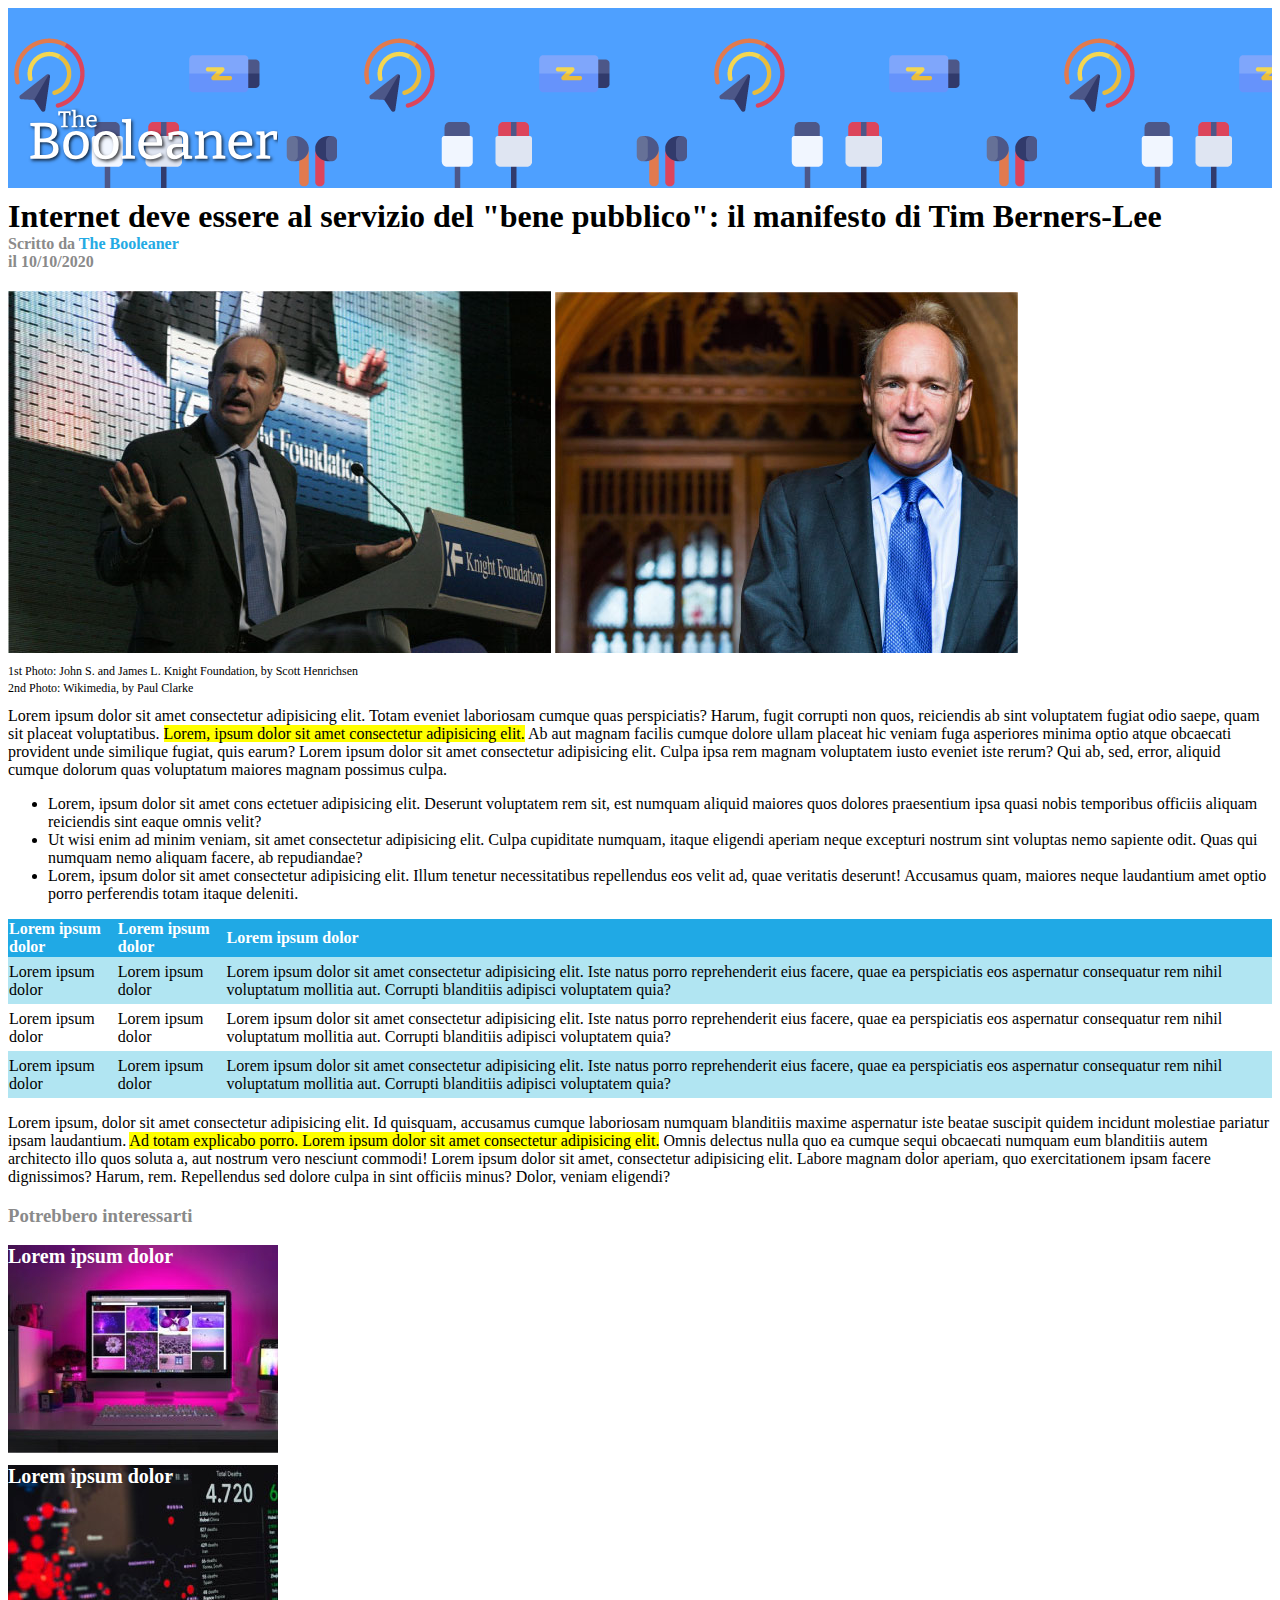
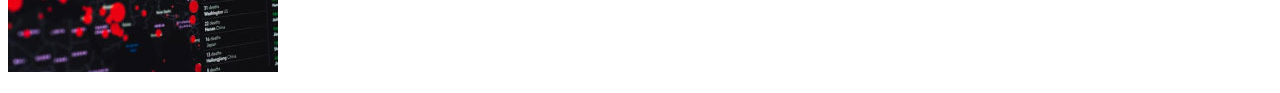
<file: index.html>
<!DOCTYPE html>
<html lang="en">

<head>
    <link rel="stylesheet" href="CSS/style.css">
    <title>html-css-booleaner</title>
</head>

<body>
    
    <header>
        <div id="testa">    <!-- sfondo pre-header(?) -->
            <img id="logo" src="imgs/logo.svg" alt="logo The Booleaner">
        </div>

        <div>           <!-- titolo header-->
            <h1> Internet deve essere al servizio del "bene pubblico": il manifesto di Tim Berners-Lee</h1>
            
            <div class="bold">
                <span class="grey">Scritto da</span>         <!-- grigio -->
                <span class="azure">The Booleaner</span>     <!-- azzurro -->
                <br>
                <span class="grey">il 10/10/2020</span>      <!-- grigio -->
            </div>
        </div>

    </header>

    <main>

        <div id="margin1">           <!-- 2 foto grandi di Tim -->
            <img src="imgs/tim-1.jpg" alt="Foto 1 di Tim">
            <img src="imgs/tim-2.jpg" alt="Foto 2 di Tim">
        </div>
        <div id="margin2">
            <p>1st Photo: John S. and James L. Knight Foundation, by Scott Henrichsen</p>
            <p>2nd Photo: Wikimedia, by Paul Clarke</p>
        </div>

        <p>             <!-- primo paragrafo -->
            Lorem ipsum dolor sit amet consectetur adipisicing elit. Totam eveniet laboriosam cumque quas perspiciatis? Harum, fugit corrupti non quos, reiciendis ab sint voluptatem fugiat odio saepe, quam sit placeat voluptatibus.
            <span class="highlight">Lorem, ipsum dolor sit amet consectetur adipisicing elit.</span>
            Ab aut magnam facilis cumque dolore ullam placeat hic veniam fuga asperiores minima optio atque obcaecati provident unde similique fugiat, quis earum? Lorem ipsum dolor sit amet consectetur adipisicing elit. Culpa ipsa rem magnam voluptatem iusto eveniet iste rerum? Qui ab, sed, error, aliquid cumque dolorum quas voluptatum maiores magnam possimus culpa.
        </p>

        <ul>            <!-- lista puntata -->
            <li>Lorem, ipsum dolor sit amet cons ectetuer adipisicing elit. Deserunt voluptatem rem sit, est numquam aliquid maiores quos dolores praesentium ipsa quasi nobis temporibus officiis aliquam reiciendis sint eaque omnis velit?</li>
            <li>Ut wisi enim ad minim veniam, sit amet consectetur adipisicing elit. Culpa cupiditate numquam, itaque eligendi aperiam neque excepturi nostrum sint voluptas nemo sapiente odit. Quas qui numquam nemo aliquam facere, ab repudiandae?</li>
            <li>Lorem, ipsum dolor sit amet consectetur adipisicing elit. Illum tenetur necessitatibus repellendus eos velit ad, quae veritatis deserunt! Accusamus quam, maiores neque laudantium amet optio porro perferendis totam itaque deleniti.</li>
        </ul>

        <table>
            <thead class="white">   <!-- Tabella: testa-->
                <tr class="bg-blue">
                    <th>Lorem ipsum dolor</th>
                    <th>Lorem ipsum dolor</th>
                    <th>Lorem ipsum dolor</th>
                </tr>
            </thead>
            <tbody>
                <tr class="bg-celeste">    <!-- Tabella: corpo -->
                    <td>Lorem ipsum dolor</td>
                    <td>Lorem ipsum dolor</td>
                    <td>Lorem ipsum dolor sit amet consectetur adipisicing elit. Iste natus porro reprehenderit eius facere, quae ea perspiciatis eos aspernatur consequatur rem nihil voluptatum mollitia aut. Corrupti blanditiis adipisci voluptatem quia?</td>
                </tr>
                <tr>
                    <td>Lorem ipsum dolor</td>
                    <td>Lorem ipsum dolor</td>
                    <td>Lorem ipsum dolor sit amet consectetur adipisicing elit. Iste natus porro reprehenderit eius facere, quae ea perspiciatis eos aspernatur consequatur rem nihil voluptatum mollitia aut. Corrupti blanditiis adipisci voluptatem quia?</td>
                </tr>
                <tr class="bg-celeste">
                    <td>Lorem ipsum dolor</td>
                    <td>Lorem ipsum dolor</td>
                    <td>Lorem ipsum dolor sit amet consectetur adipisicing elit. Iste natus porro reprehenderit eius facere, quae ea perspiciatis eos aspernatur consequatur rem nihil voluptatum mollitia aut. Corrupti blanditiis adipisci voluptatem quia?</td>
                </tr>
            </tbody>
        </table>

        <p>         <!-- paragrafo finale -->
            Lorem ipsum, dolor sit amet consectetur adipisicing elit. Id quisquam, accusamus cumque laboriosam numquam blanditiis maxime aspernatur iste beatae suscipit quidem incidunt molestiae pariatur ipsam laudantium.
            <span class="highlight">Ad totam explicabo porro. Lorem ipsum dolor sit amet consectetur adipisicing elit.</span>
            Omnis delectus nulla quo ea cumque sequi obcaecati numquam eum blanditiis autem architecto illo quos soluta a, aut nostrum vero nesciunt commodi! Lorem ipsum dolor sit amet, consectetur adipisicing elit. Labore magnam dolor aperiam, quo exercitationem ipsam facere dignissimos? Harum, rem. Repellendus sed dolore culpa in sint officiis minus? Dolor, veniam eligendi?
        </p>
    </main>

    <footer>        <!-- footer -->

        <h3 class="grey">Potrebbero interessarti</h3>

        <div class="bg primo-foot white bold">       <!-- prima immagine di sfondo -->
            Lorem ipsum dolor
        </div>
        <div class="bg secondo-foot white bold">     <!-- seconda immagine di sfondo -->
            Lorem ipsum dolor
        </div>

    </footer>

</body>

</html>
</file>
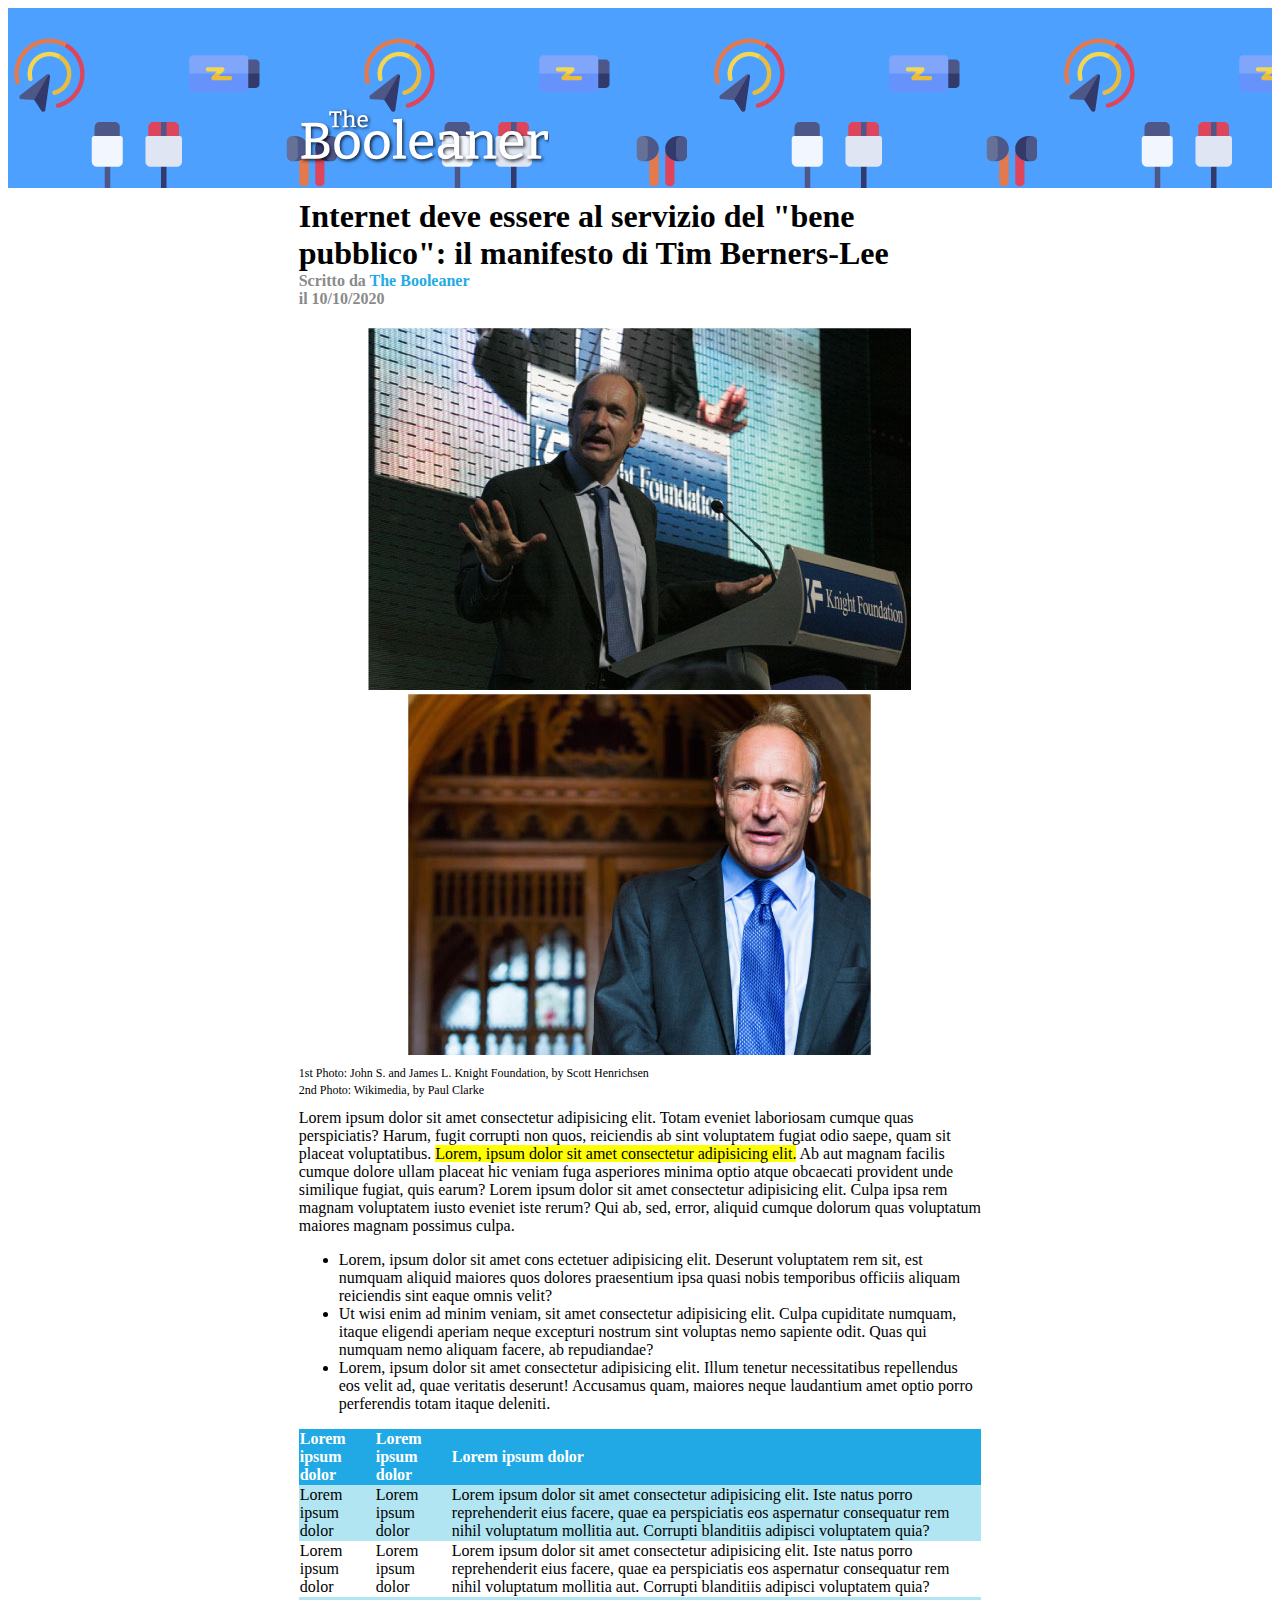
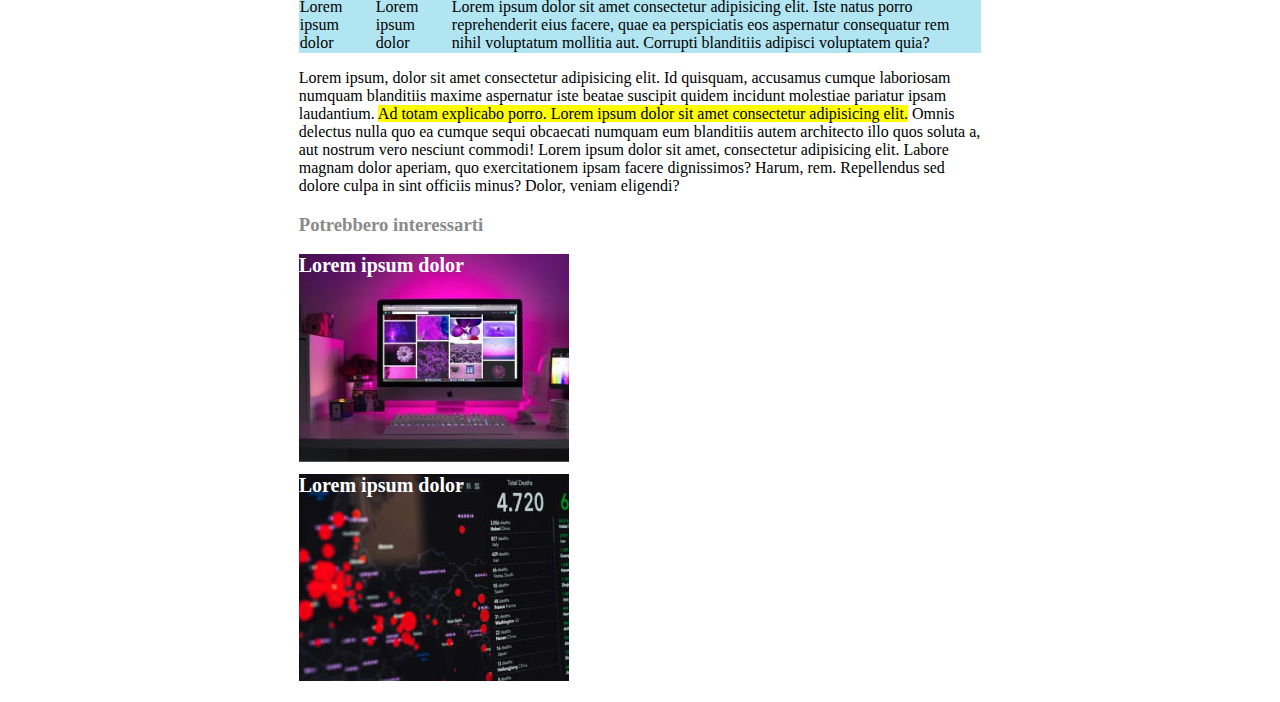
<file: index2.html>
<!DOCTYPE html>
<html lang="en">

<head>
    <link rel="stylesheet" href="CSS/style2.css">
    <title>html-css-booleaner</title>
</head>

<body>
    
    <header>
        <div id="testa">    <!-- sfondo pre-header(?) -->
            <img id="logo" src="imgs/logo.svg" alt="logo The Booleaner">
        </div>

        <div id="eccezione">           <!-- titolo header-->
            <h1> Internet deve essere al servizio del "bene pubblico": il manifesto di Tim Berners-Lee</h1>
            
            <div class="bold">
                <span class="grey">Scritto da</span>         <!-- grigio -->
                <span class="azure">The Booleaner</span>     <!-- azzurro -->
                <br>
                <span class="grey">il 10/10/2020</span>      <!-- grigio -->
            </div>
        </div>

    </header>

    <main>

        <div id="margin1">           <!-- 2 foto grandi di Tim -->
            <img src="imgs/tim-1.jpg" alt="Foto 1 di Tim">
            <img src="imgs/tim-2.jpg" alt="Foto 2 di Tim">
        </div>
        <div id="margin2">
            <p>1st Photo: John S. and James L. Knight Foundation, by Scott Henrichsen</p>
            <p>2nd Photo: Wikimedia, by Paul Clarke</p>
        </div>

        <p>             <!-- primo paragrafo -->
            Lorem ipsum dolor sit amet consectetur adipisicing elit. Totam eveniet laboriosam cumque quas perspiciatis? Harum, fugit corrupti non quos, reiciendis ab sint voluptatem fugiat odio saepe, quam sit placeat voluptatibus.
            <span class="highlight">Lorem, ipsum dolor sit amet consectetur adipisicing elit.</span>
            Ab aut magnam facilis cumque dolore ullam placeat hic veniam fuga asperiores minima optio atque obcaecati provident unde similique fugiat, quis earum? Lorem ipsum dolor sit amet consectetur adipisicing elit. Culpa ipsa rem magnam voluptatem iusto eveniet iste rerum? Qui ab, sed, error, aliquid cumque dolorum quas voluptatum maiores magnam possimus culpa.
        </p>

        <ul>            <!-- lista puntata -->
            <li>Lorem, ipsum dolor sit amet cons ectetuer adipisicing elit. Deserunt voluptatem rem sit, est numquam aliquid maiores quos dolores praesentium ipsa quasi nobis temporibus officiis aliquam reiciendis sint eaque omnis velit?</li>
            <li>Ut wisi enim ad minim veniam, sit amet consectetur adipisicing elit. Culpa cupiditate numquam, itaque eligendi aperiam neque excepturi nostrum sint voluptas nemo sapiente odit. Quas qui numquam nemo aliquam facere, ab repudiandae?</li>
            <li>Lorem, ipsum dolor sit amet consectetur adipisicing elit. Illum tenetur necessitatibus repellendus eos velit ad, quae veritatis deserunt! Accusamus quam, maiores neque laudantium amet optio porro perferendis totam itaque deleniti.</li>
        </ul>

        <table>
            <thead class="white">   <!-- Tabella: testa-->
                <tr class="bg-blue">
                    <th>Lorem ipsum dolor</th>
                    <th>Lorem ipsum dolor</th>
                    <th>Lorem ipsum dolor</th>
                </tr>
            </thead>
            <tbody>
                <tr class="bg-celeste">    <!-- Tabella: corpo -->
                    <td>Lorem ipsum dolor</td>
                    <td>Lorem ipsum dolor</td>
                    <td>Lorem ipsum dolor sit amet consectetur adipisicing elit. Iste natus porro reprehenderit eius facere, quae ea perspiciatis eos aspernatur consequatur rem nihil voluptatum mollitia aut. Corrupti blanditiis adipisci voluptatem quia?</td>
                </tr>
                <tr>
                    <td>Lorem ipsum dolor</td>
                    <td>Lorem ipsum dolor</td>
                    <td>Lorem ipsum dolor sit amet consectetur adipisicing elit. Iste natus porro reprehenderit eius facere, quae ea perspiciatis eos aspernatur consequatur rem nihil voluptatum mollitia aut. Corrupti blanditiis adipisci voluptatem quia?</td>
                </tr>
                <tr class="bg-celeste">
                    <td>Lorem ipsum dolor</td>
                    <td>Lorem ipsum dolor</td>
                    <td>Lorem ipsum dolor sit amet consectetur adipisicing elit. Iste natus porro reprehenderit eius facere, quae ea perspiciatis eos aspernatur consequatur rem nihil voluptatum mollitia aut. Corrupti blanditiis adipisci voluptatem quia?</td>
                </tr>
            </tbody>
        </table>

        <p>         <!-- paragrafo finale -->
            Lorem ipsum, dolor sit amet consectetur adipisicing elit. Id quisquam, accusamus cumque laboriosam numquam blanditiis maxime aspernatur iste beatae suscipit quidem incidunt molestiae pariatur ipsam laudantium.
            <span class="highlight">Ad totam explicabo porro. Lorem ipsum dolor sit amet consectetur adipisicing elit.</span>
            Omnis delectus nulla quo ea cumque sequi obcaecati numquam eum blanditiis autem architecto illo quos soluta a, aut nostrum vero nesciunt commodi! Lorem ipsum dolor sit amet, consectetur adipisicing elit. Labore magnam dolor aperiam, quo exercitationem ipsam facere dignissimos? Harum, rem. Repellendus sed dolore culpa in sint officiis minus? Dolor, veniam eligendi?
        </p>
    </main>

    <footer>        <!-- footer -->

        <h3 class="grey">Potrebbero interessarti</h3>

        <div class="bg primo-foot white bold">       <!-- prima immagine di sfondo -->
            Lorem ipsum dolor
        </div>
        <div class="bg secondo-foot white bold">     <!-- seconda immagine di sfondo -->
            Lorem ipsum dolor
        </div>

    </footer>

</body>

</html>
</file>
<file: CSS/style.css>
#testa{
    height: 180px;
    background-color: rgba(78,160,255,255);
    background-image: url("../imgs/pattern.png");
}

#logo{
    width: 250px;
    margin-top: 100px;
    margin-left: 20px;
}

h1{
    margin-top: 10px;
    margin-bottom: 0;
}

table{
    border-collapse: collapse;
}

td{
    height: 45px;
}

#margin1{
    margin-top: 20px;
}

#margin2{
    line-height: 5px;
    font-size: 12px;
}

.bold{
    font-weight: bold;
}

.grey{
    color: rgba(138,138,138,255);
}

.azure{
    color: rgba(35,170,228,255);
}

.white{
    color: white;
}

.highlight{
    background-color: yellow;
}

table{
    text-align: left;
}

.bg-blue{
    background-color: rgba(32,169,229,255);
}

.bg-celeste{
    background-color: rgba(177,229,242,255);
}

.bg{
    height: 220px;
    width: 270px;
    background-repeat: no-repeat;
    font-size: 20px;
}

.primo-foot{
    background-image: url("../imgs/monitor.jpg");
}

.secondo-foot{
    background-image: url("../imgs/graph.jpg");
}
</file>
<file: CSS/style2.css>
main, footer, #eccezione{
    width: 54%;
    margin: auto;
}

#testa{
    height: 180px;
    background-color: rgba(78,160,255,255);
    background-image: url("../imgs/pattern.png");
}

#logo{
    width: 250px;
    margin-top: 100px;
    margin-left: 23%;
}

h1{
    margin-top: 10px;
    margin-bottom: 0;
}

table{
    border-collapse: collapse;
}

td{
    height: 45px;
}

#margin1{
    margin-top: 20px;
    text-align: center;
}

#margin2{
    line-height: 5px;
    font-size: 12px;
}

.bold{
    font-weight: bold;
}

.grey{
    color: rgba(138,138,138,255);
}

.azure{
    color: rgba(35,170,228,255);
}

.white{
    color: white;
}

.highlight{
    background-color: yellow;
}

table{
    text-align: left;
}

.bg-blue{
    background-color: rgba(32,169,229,255);
}

.bg-celeste{
    background-color: rgba(177,229,242,255);
}

.bg{
    height: 220px;
    width: 270px;
    background-repeat: no-repeat;
    font-size: 20px;
}

.primo-foot{
    background-image: url("../imgs/monitor.jpg");
}

.secondo-foot{
    background-image: url("../imgs/graph.jpg");
}
</file>
